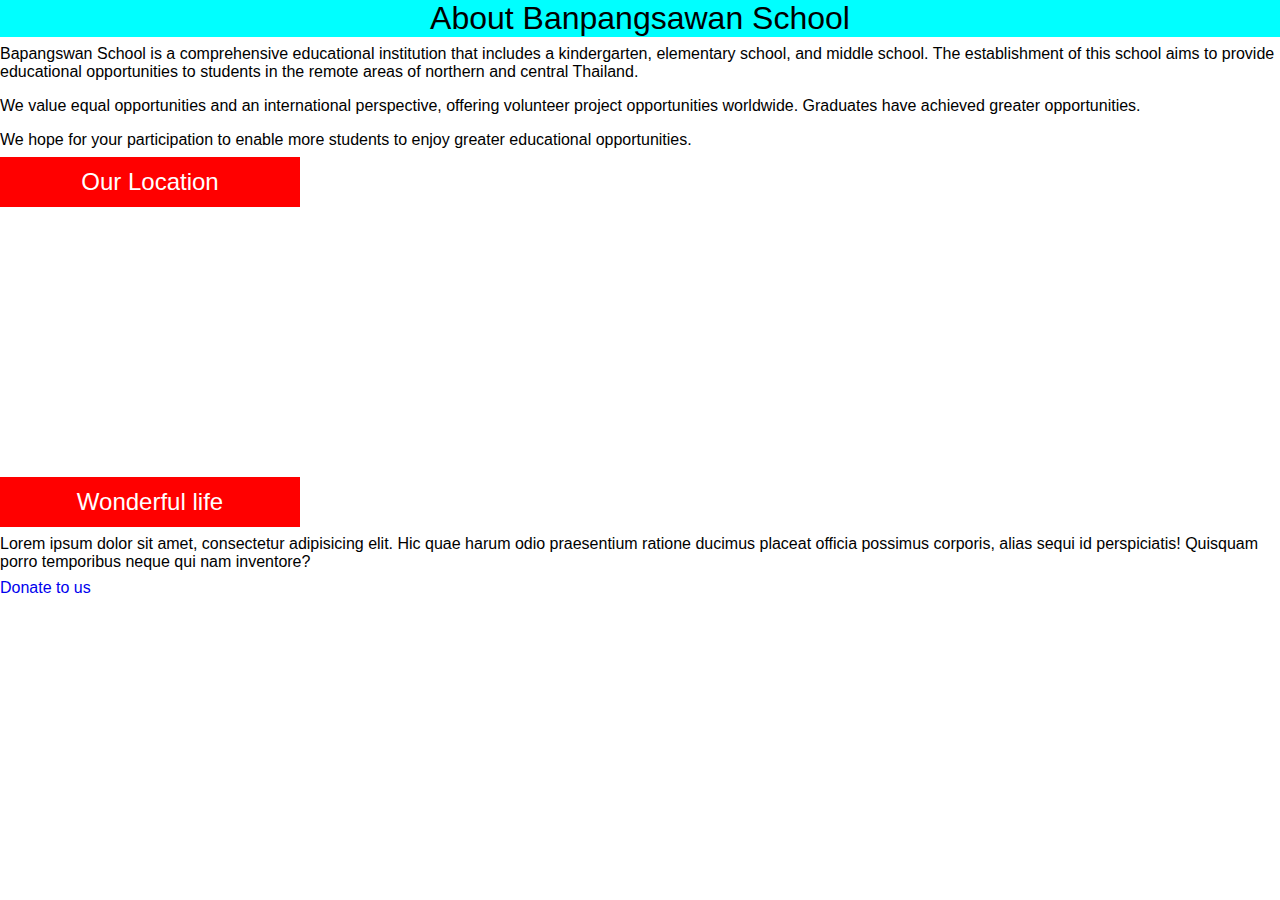
<file: homepage.html>
<!DOCTYPE html>
<html lang="en">
<head>
    <meta charset="UTF-8">
    <meta name="viewport" content="width=device-width, initial-scale=1.0">
    <title>Banpangsawan School</title>
    <link rel="preconnect" href="https://fonts.googleapis.com">
    <link rel="preconnect" href="https://fonts.gstatic.com" crossorigin>
    <link href="https://fonts.googleapis.com/css2?family=Playfair+Display:ital@0;1&display=swap" rel="stylesheet">
    <link rel="stylesheet" href="./style.css"> <!-- 确保文件名拼写正确 -->
    <link rel="icon" href="./school.ico">
    <style>
        .map-container {
            width: 50vw;
            height: 30vh;
            margin: auto;
            display: flex; /* 使用 flex 布局 */
            justify-content: center; /* 水平居中 */
            align-items: center; /* 垂直居中 */
        }

        .map-container iframe {
            width: 100%;
            height: 100%;
            border: 0; /* 去除边框 */
        }

        .info {
            text-align: center;
            background-color: aqua;
        }

        body {
            /* 暂时移除背景图片 */
            background-color: white;
            background-size: cover;
            background-position: top;
        }

        h2 {
            width: 300px;
            height: 50px;
            background-color: red;
            color: white; /* 添加字体颜色以提高可见性 */
            text-align: center; /* 居中文本 */
            line-height: 50px; /* 垂直居中文本 */
        }
    </style>
</head>
<body>
    <h1 class="info">About Banpangsawan School</h1>
    <p id="first-paragraph">Bapangswan School is a comprehensive educational institution that includes a kindergarten, elementary school, and middle school. The establishment of this school aims to provide educational opportunities to students in the remote areas of northern and central Thailand.</p>
    <p>We value equal opportunities and an international perspective, offering volunteer project opportunities worldwide. Graduates have achieved greater opportunities.</p>
    <p>We hope for your participation to enable more students to enjoy greater educational opportunities.</p>
    <h2>Our Location</h2>
    <div class="map-container">
        <iframe 
            src="https://www.google.com/maps/embed?pb=!1m18!1m12!1m3!1d3841.0839435075873!2d99.61853529999999!3d15.6936954!2m3!1f0!2f0!3f0!3m2!1i1024!2i768!4f13.1!3m3!1m2!1s0x30e0e715a9981a3b%3A0x7962f91e3b42f5bc!2z4LmC4Lij4LiH4LmA4Lij4Li14Lii4LiZ4Lia4LmJ4Liy4LiZ4Lib4Liy4LiH4Liq4Lin4Lij4Lij4LiE4LmM!5e0!3m2!1szh-CN!2sus!4v1721142766138!5m2!1szh-CN!2sus" 
        ></iframe>
    </div>
    <h2>Wonderful life</h2>
    <p id="11">Lorem ipsum dolor sit amet, consectetur adipisicing elit. Hic quae harum odio praesentium ratione ducimus placeat officia possimus corporis, alias sequi id perspiciatis! Quisquam porro temporibus neque qui nam inventore?</p>
    <a href="./donate.html">Donate to us  </a>
</body>
</html>
</file>
<file: style.css>
h1{margin: 0cm;}
li{padding: 0.8rem 1.2rem ;}
ul{display: flex;flex-direction: row;}
section.left ul{ list-style-type: none;}
*{text-decoration: none;margin: 0;padding: 0;box-sizing: border-box;
font-family: DFkai-sb,sans-serif;}
h1,h2,h3,h4,h5,h6{font-weight: normal;}
header div.top{
background-image:url(./images/background.png);
background-size: cover;
padding: 1rem;}
header nav {background-color: black;}
header div.top h1{font-size: 2.5rem;}
nav ul li a {color:white;
font-size: 1.5rem;}
.active a {color: yellow;}
nav ul li a:hover{color: yellow;
transition: all 0.5s ease;}
main.zhuye{display: flex;
flex-wrap: wrap;}
main section{padding: 1rem;}
section.left{flex: 1 1  200px}
section.left img{
    width:90%}
section.right{flex:4 1 500px}
section.left h2 {
    font-size: 2rem;
    margin-bottom: 3rem;}
section.left table{padding: 0;
    margin-top: 1rem;}
section.left table tr td{padding: 0;font-size: 1.5rem;}
section.right h3{font-size: 2rem; margin-top: 0.5rem;margin-bottom: 0.25rem;}
section.right ul{display:flex;flex-direction: column}
section.right li{padding: 0rem; margin-left: 1rem;}
p{padding: 0.5rem 0rem;}
.koreapart{display: block;}
.koreapart hr{padding: 0; margin: 0;}
.player{margin: 2rem;
    border: 4px solid orange;
    padding: 0.5rem;
}
.koreapart h4{ font-size:1.5rem ;color: aqua;}
.koreapart h5{ font-size:1.0rem ;color:brown;}
div.japan{display: flex;}
div.japan div.image{flex: 1 1 400px;
display: flex;
align-items:center;}
div.japan div.image img{width: 100%;}
div.japan div.info{
    flex: 3 1 600px;
    padding:2rem ;
}
div.competition div.text h3{font-size: 2rem; color: aquamarine;}
div.competition{
    display: flex;
    flex-wrap: wrap;
    padding:1rem ;

}
div.competition div.text{
    flex: 5 1 300px;
    padding: 1rem;
}
section.china h1{font-size: 2.5rem;
padding-bottom: 1rem;}
div.上{display: flex;
flex-wrap: wrap;
flex-direction: row;}
div.content{display: flex;
flex-wrap: wrap;
gap: 20px;
flex-direction: row;}
div.img-container{flex: 1 4rem}
div.img-container img{width: 100%;}
div.text-container{flex: 4  300px ;}
div.text-container h3 {
    font-size: 2rem;
    color: #B22222;
    margin-top: 0;
}
section.china  p, ul, table {
    margin-bottom: 2rem;
}

section.china table {
    width: 100%;
    border-collapse: collapse;
}

section.china table th, table td {
    border: 1px solid #ddd;
    padding: 8px;
    text-align: center;
    background-color: #f2f2f2;
}
div.up{display: flex;
flex-wrap: wrap;}
div.tupian1{flex: 2 1 400px; margin-left: 1rem;}
div.tupian1 img{width: 100%;}
div.qita{flex: 9 1 500px;}
div.qita{display: flex;
flex-wrap: wrap;}
div.qita  h3{text-align: center; color: #B22222; margin-bottom: 1rem;}

div.down{display: flex;
flex-wrap: wrap;}
div.tupian2{flex: 2 1 400px;}
div.tupian2 img{width: 100%;}
div.wenzi2{flex: 8 1 500px;}
div.down h2{text-align: center; color: #B22222; margin-bottom: 1rem;}
</file>
